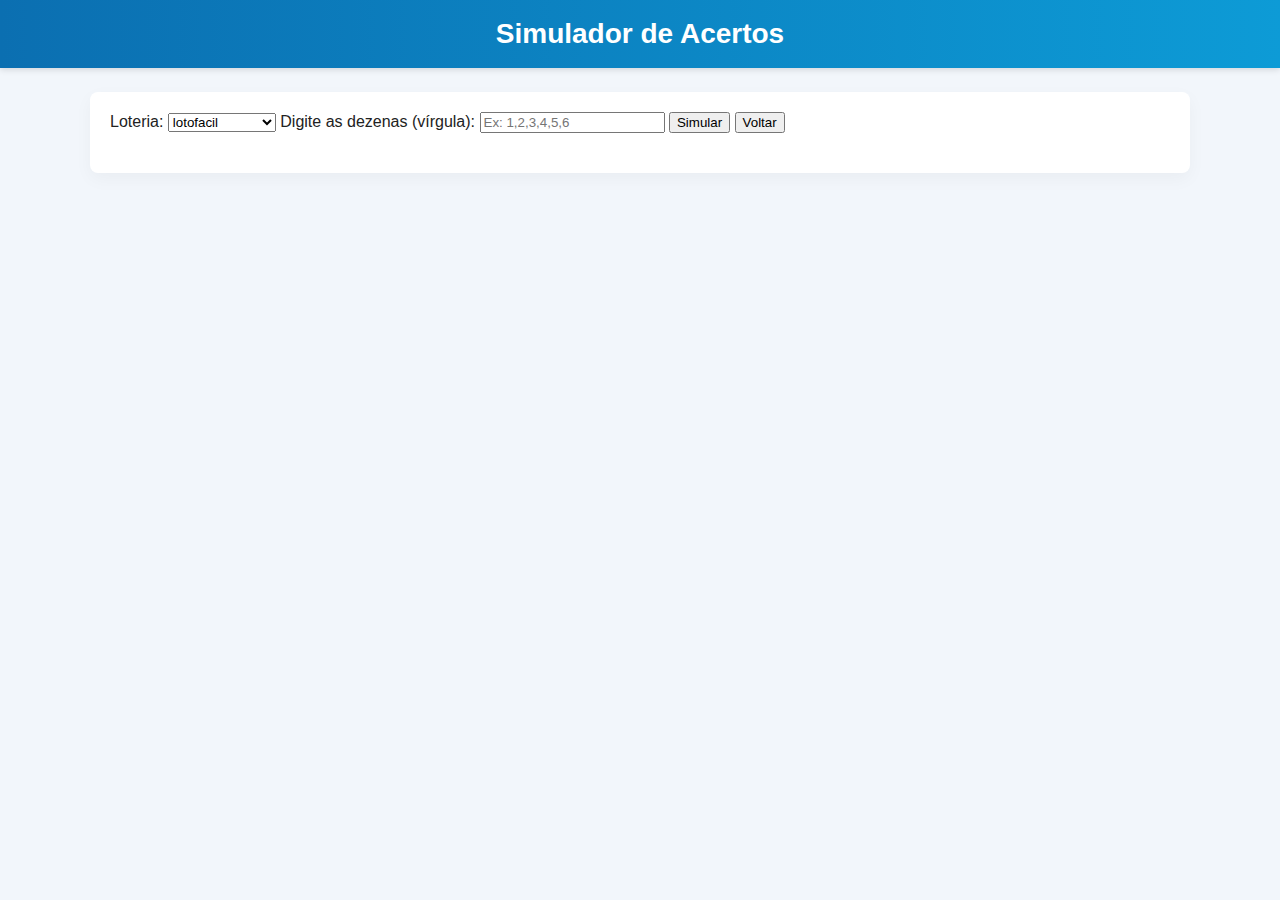
<file: templates/resultado.html>
<!DOCTYPE html>
<html lang="pt-BR">
<head>
  <meta charset="utf-8">
  <title>Simulador - Sortemática</title>
  <link rel="stylesheet" href="/static/css/style.css">
  <meta name="viewport" content="width=device-width, initial-scale=1">
  <script async src="https://pagead2.googlesyndication.com/pagead/js/adsbygoogle.js?client=SEU_CODIGO_CLIENTE"
     crossorigin="anonymous"></script>
</head>
<body>
  <header class="topbar">
    <h1>Simulador de Acertos</h1>
  </header>
  <main class="container">
    <div class="simbox">
      <label for="loteriaSelect">Loteria:</label>
      <select id="loteriaSelect"></select>

      <label for="dezenasInput">Digite as dezenas (vírgula):</label>
      <input id="dezenasInput" type="text" placeholder="Ex: 1,2,3,4,5,6">

      <button onclick="simular()">Simular</button>
      <button onclick="voltar()">Voltar</button>

      <div id="resultado_sim"></div>

      <div class="ad" style="margin-top:20px;">
        <ins class="adsbygoogle" style="display:block" data-ad-client="SEU_CODIGO_CLIENTE" data-ad-slot="123456" data-ad-format="auto"></ins>
      </div>
    </div>
  </main>

  <script>
    // preencher select com querystring param ou padrão
    const params = new URLSearchParams(window.location.search);
    const lot = params.get('loteria') || 'lotofacil';
    const loterias = ['lotofacil','megasena','quina','diadesorte','maismilionaria'];
    const sel = document.getElementById('loteriaSelect');
    loterias.forEach(l => {
      const opt = document.createElement('option'); opt.value = l; opt.text = l;
      if (l===lot) opt.selected = true;
      sel.appendChild(opt);
    });

    function voltar(){ window.location.href = '/'; }

    async function simular(){
      const loteria = document.getElementById('loteriaSelect').value;
      const txt = document.getElementById('dezenasInput').value;
      const dezenas = txt.split(',').map(x=>parseInt(x.trim())).filter(x=>!isNaN(x));
      if(!dezenas.length){ alert('Digite ao menos um número válido'); return; }
      const res = await fetch(`/api/simular/${loteria}`, {
        method: 'POST',
        headers: {'Content-Type':'application/json'},
        body: JSON.stringify({dezenas})
      });
      const data = await res.json();
      let html = `<h3>Resultado (${data.loteria}) — ${data.total_concursos} concursos</h3>`;
      if(!data.resultado || !data.resultado.length){
        html += `<p>Nenhum acerto relevante encontrado.</p>`;
      } else {
        html += `<table class="tbl"><tr><th>Acertos</th><th>Qtd</th><th>%</th><th>Exemplos (concursos)</th></tr>`;
        data.resultado.forEach(r=>{
          html += `<tr><td>${r.acertos}</td><td>${r.qtd}</td><td>${r.percentual}%</td><td>${r.exemplos_concursos.slice(0,20).join(', ')}</td></tr>`;
        });
        html += `</table>`;
      }
      document.getElementById('resultado_sim').innerHTML = html;
    }
  </script>
</body>
</html>
</file>
<file: static/css/style.css>
/* geral */
*{box-sizing:border-box}
body{font-family:Arial, Helvetica, sans-serif;margin:0;background:#f2f6fb;color:#222}
.topbar{background:linear-gradient(90deg,#0b6fb1,#0d9bd6);color:#fff;padding:18px;text-align:center;box-shadow:0 2px 6px rgba(0,0,0,0.12)}
.topbar h1{margin:0;font-size:28px}
.topbar .subtitle{margin:4px 0 0 0;font-size:14px;opacity:0.95}
.container{max-width:1100px;margin:24px auto;background:#fff;padding:20px;border-radius:8px;box-shadow:0 6px 18px rgba(0,0,0,0.04)}
.menu{text-align:center;margin:18px 0}
.btn{display:inline-block;background:#0d84d6;color:#fff;padding:10px 18px;margin:8px;border-radius:6px;text-decoration:none}
.controls{display:flex;flex-wrap:wrap;gap:10px;align-items:center;justify-content:center;margin-bottom:12px}
.controls label{font-size:14px}
.controls input[type=number]{width:90px;padding:6px;border-radius:6px;border:1px solid #ddd}
.controls button{background:#0077c8;color:#fff;padding:8px 12px;border:none;border-radius:6px;cursor:pointer}
.resultado{background:#f9fbff;padding:12px;border-radius:6px;border:1px dashed #e6f0fb;min-height:80px;margin-bottom:12px}
.analysis{background:#ffffff;padding:12px;border-radius:6px;border:1px solid #eef6ff;margin-top:12px}
.notice{background:#eef7ff;padding:12px;border-left:4px solid #62a6e9;border-radius:6px;margin-top:12px}
.news{margin-top:18px;padding:12px;background:#fff;border-radius:6px;border:1px solid #eef6ff}
.news-item{padding:6px 0;border-bottom:1px dashed #e6eef8}
.footer{text-align:center;padding:12px;color:#666;margin-top:20px}
textarea{width:80%;padding:8px;border-radius:6px;border:1px solid #ddd}
a{color:#0d84d6}
</file>
